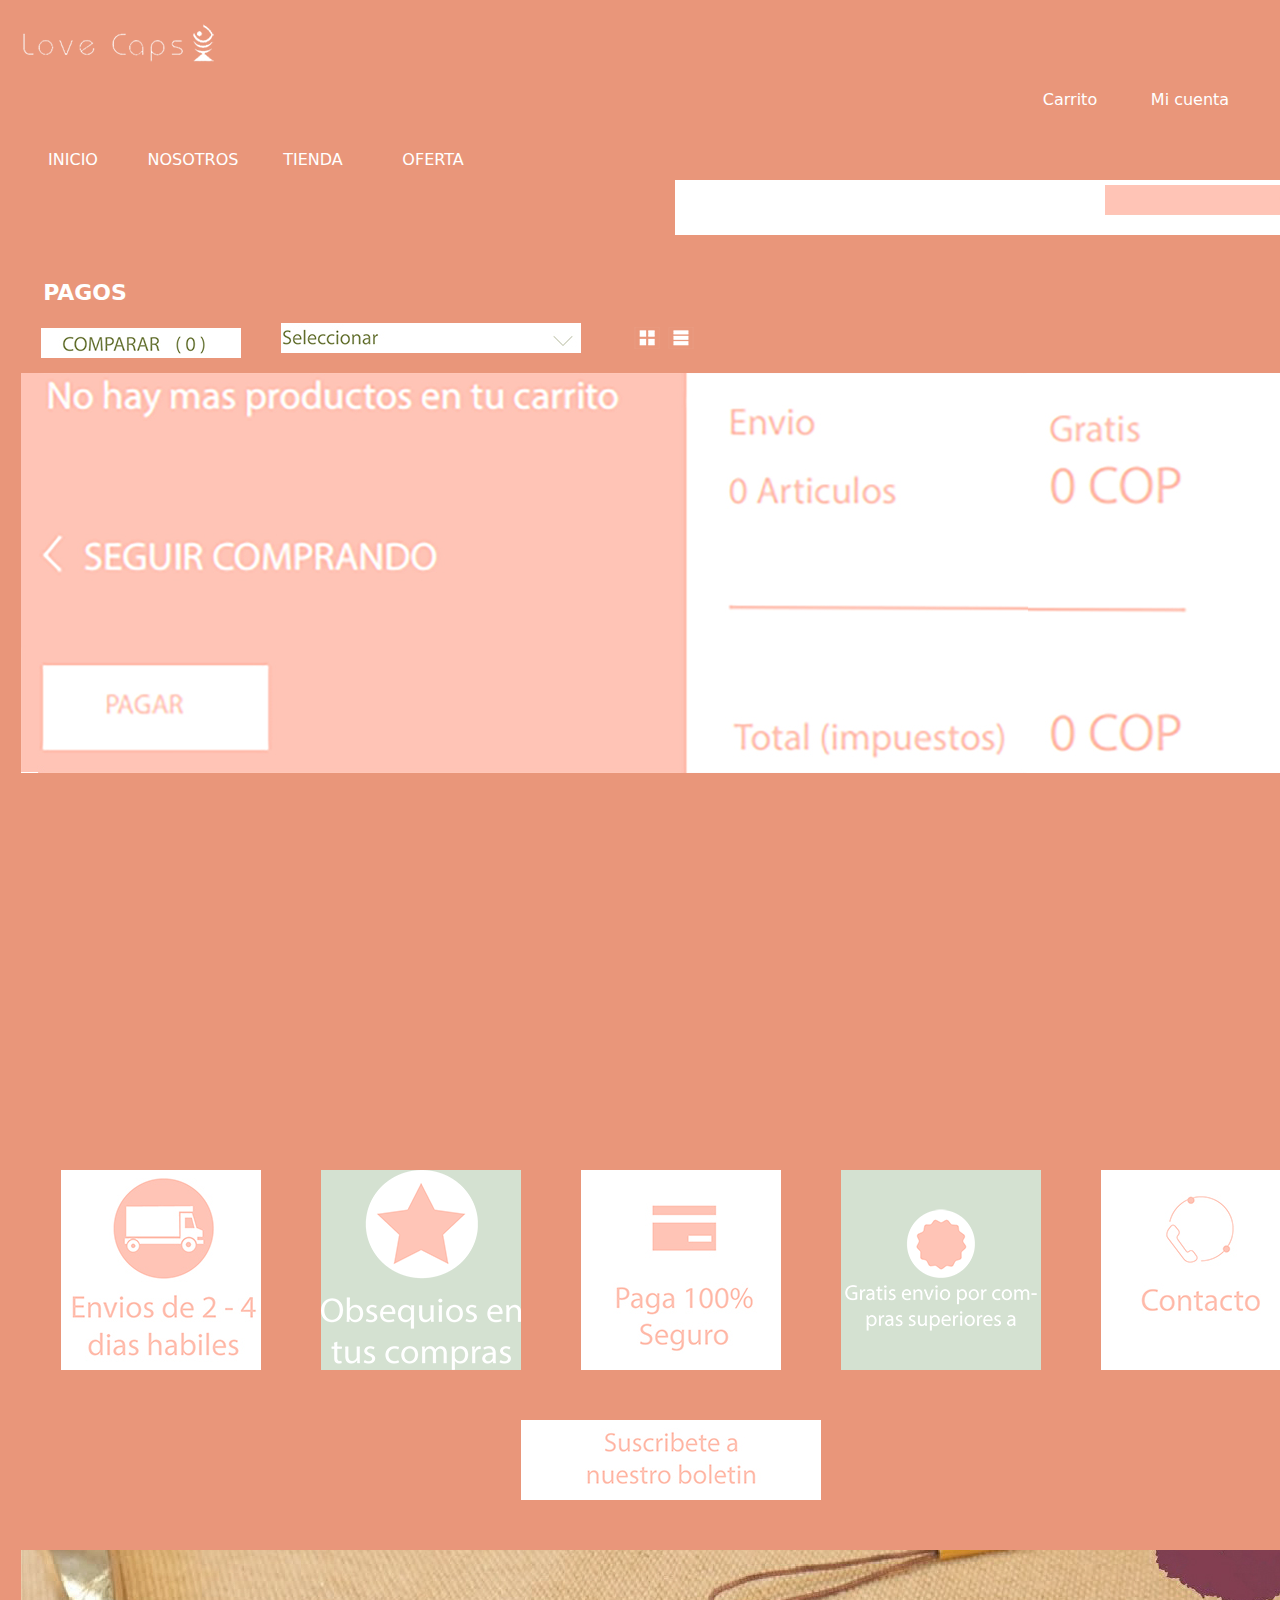
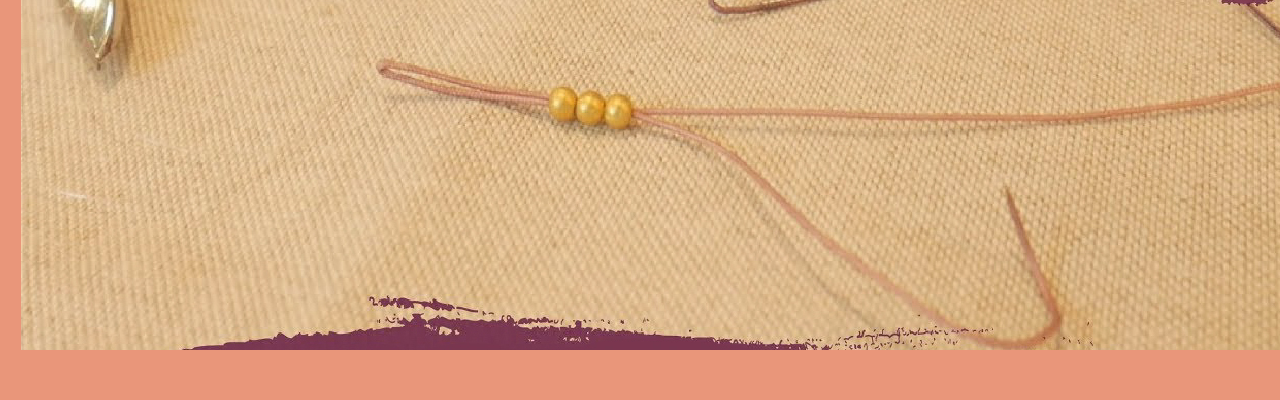
<file: carrito.html>
<!doctype html>
<html>
	<head>
		<meta charset="utf-8">
		<title>LOVE CAPS</title>
		
		<style>
			body{background-color: darksalmon;}
			
			#logo{width: 200px;
			height: 70px;
			margin-top:10px;
			margin-left: 18px }
			
			#menuprincipal{width: 500px;
			height: 40px;
			float:left;
			margin-top:20px;
			margin-left: -17px}
			
			#menugeneral{width: 500px;
			height: 40px;
			margin-left: 860px;}
			
			#Busqueda{width: 640px;
			height: 55px;
			background-color: #FFFFFF;
			margin: 0px -35px 0 200px;
			float:right;}
			
			h1{color: #FFFFFF;
			font-family: "Lucida Grande", "Lucida Sans Unicode", "Lucida Sans", "DejaVu Sans", Verdana, "sans-serif";
			text-align: center;
			font-size: 22px;
			margin:100px 0px 1000px -1820px;}
			
			#boletin{width: 1320px;
			height: 400px;
			margin:10px 10px 10px 21px;}
			
			#imagenpublicitaria2{width: 1320px;
			height: 400px;
			background-color: #899063;
			background-image: url("Imagenes/PUBLICIDAD22.jpg");
			margin:10px 10px 10px 21px;}
			
			#productos{width: 1320px;
			height: 400px;
			background-color:darksalmon;
			margin:200px 10px 10px 21px;}
			
			#productosimagenes{width: 1320px;
			height: 400px;
			background-color:darksalmon;
			margin:10px 10px 10px 21px;}
					
			/*BUSQUEDA*/
			#busqueda2{width: 200px;
			height: 30px;
			background-color: #D4E1D1;
			margin:-1120px 20px 0px 430px;
			float:left;}
			
			/*PRODUCTOS*/
			#comparar{width: 200px;
			height: 30px;
			background-color: #D4E1D1;
			margin:8px 20px 15px 20px;
			float:left;}
			
			#seleccionar{width: 300px;
			height: 30px;
			background-color: #D4E1D1;
			margin:3px 20px 15px 20px;
			float:left;}
			
			#cuadros{width: 90px;
			height: 30px;
			margin:3px 20px 15px 20px;
			float:left;}
			
			
			/*PRODUCTOS IMAGENES*/
					
			/*BOLETIN*/
			#envios{width: 200px;
			height: 200px;
			background-color: #D4E1D1;
			margin:30px 20px 0px 40px;
			float:left;}
			
			#obsequios{width: 200px;
			height: 200px;
			background-color: #D4E1D1;
			margin:30px 20px 0px 40px;
			float:left;}
			
			#paga{width: 200px;
			height: 200px;
			background-color: #D4E1D1;
			margin:30px 20px 0px 40px;
			float:left;}
			
			#gratisenvio{width: 200px;
			height: 200px;
			background-color: #D4E1D1;
			margin:30px 20px 0px 40px;
			float:left;}
			
			#contacto{width: 200px;
			height: 200px;
			background-color: #D4E1D1;
			margin:30px 20px 0px 40px;
			float:left;}
			
			#suscribete{width: 300px;
			height: 80px;
			background-color: #D4E1D1;
			margin:50px 500px 500px 500px;
			float:left;}
			
			/*NOVEDADES*/
			#logo2{width: 300px;
			height: 300px;
			background-color: #D4E1D1;
			margin:50px 20px 0px 100px;
			float:left;}
			
			#texto1{width: 200px;
			height: 200px;
			margin:100px 20px 0px 50px;
			float:left;}
			
			#texto2{width: 200px;
			height: 200px;
			margin:100px 20px 0px 50px;
			float:left;}
			
			#texto3{width: 200px;
			height: 200px;
			margin:100px 20px 0px 50px;
			float:left;}
			
			#texto4{width: 300px;
			height: 30px;
			background-color: #D4E1D1;
			margin:20px 20px 0px 490px;
			float:left;}
			
			/*MENU GENERAL*/
			*{margin: 0;
			padding: 0;
			list-style: none;
			text-decoration: none;}

			#menugeneral ul{width: -1000px;
			height: 50px;
			margin: 0 auto;}
			
			#menugeneral li{width: 100px;
			height: 50px;
			float:right;
			margin:0 0 0 20px;}

			#menugeneral a{color:#FFFFFF;
			font-family: Segoe, "Segoe UI", "DejaVu Sans", "Trebuchet MS", Verdana, "sans-serif";
			background-color:darksalmon;
			background-image:; 
			width: 100px;
			height: 40px;
			display:block;
			text-align: center;
			padding: 10px 0 0 0;}

			#menugeneral a:hover{background-color:salmon;
			color: #1E8C5B;
			height: 30px;}

			#menugeneral a:active{background-color: #E5E5E5;
			color: #FFFFFF}
			
			/*MENU PRINCIPAL*/

			#menuprincipal ul{width: -1000px;
			height: 50px;
			margin: 0 auto;}
			
			#menuprincipal li{width: 100px;
			height: 50px;
			float:right;
			margin:0 0 0 20px;}

			#menuprincipal a{color:#FFFFFF;
			font-family: Segoe, "Segoe UI", "DejaVu Sans", "Trebuchet MS", Verdana, "sans-serif";
			background-color:darksalmon;
			width: 100px;
			height: 40px;
			display:block;
			text-align: center;
			padding: 10px 0 0 0;}

			#menuprincipal a:hover{background-color:salmon;
			color: #1E8C5B;
			height: 30px;}

			#menuprincipal a:active{background-color: #E5E5E5;
			color: #FFFFFF}
			
			/*TEXTO 1*/
			*{margin: 0;
			padding: 0;
			list-style: none;
			text-decoration: none;}

			#texto1 ul{width: -1000px;
			height: 50px;
			margin: 0 auto;}
			
			#texto1 li{width: 100px;
			height: 50px;
			float:right;
			margin:0 0 0 20px;}

			#texto1 a{color:lightsalmon;
			font-family: Segoe, "Segoe UI", "DejaVu Sans", "Trebuchet MS", Verdana, "sans-serif";
			background-image:; 
			width: 100px;
			height: 40px;
			display:block;
			text-align: center;
			padding: 0px 0 0 0;}

			#texto1 a:hover{background-color:rgba(202,199,213,1.00);
			color:lightsalmon;
			height: 50px;}

			#texto1 a:active{background-color:lightsalmon;
			color:lightsalmon}
			
			/*TEXTO 2*/
			*{margin: 0;
			padding: 0;
			list-style: none;
			text-decoration: none;}

			#texto2 ul{width: -1000px;
			height: 50px;
			margin: 0 auto;}
			
			#texto2 li{width: 100px;
			height: 50px;
			float:right;
			margin:0 0 0 20px;}

			#texto2 a{color:lightsalmon;
			font-family: Segoe, "Segoe UI", "DejaVu Sans", "Trebuchet MS", Verdana, "sans-serif";
			background-image:; 
			width: 100px;
			height: 40px;
			display:block;
			text-align: center;
			padding: 0px 0 0 0;}

			#texto2 a:hover{background-color:rgba(202,199,213,1.00);
			color:lightsalmon;
			height: 50px;}

			#texto2 a:active{background-color:lightsalmon;
			color:lightsalmon}
			
			/*TEXTO 3*/
			*{margin: 0;
			padding: 0;
			list-style: none;
			text-decoration: none;}

			#texto3 ul{width: -1000px;
			height: 50px;
			margin: 0 auto;}
			
			#texto3 li{width: 100px;
			height: 50px;
			float:right;
			margin:0 0 0 20px;}

			#texto3 a{color:lightsalmon;
			font-family: Segoe, "Segoe UI", "DejaVu Sans", "Trebuchet MS", Verdana, "sans-serif";
			background-image:; 
			width: 100px;
			height: 40px;
			display:block;
			text-align: center;
			padding: 0px 0 0 0;}

			#texto3 a:hover{background-color:rgba(202,199,213,1.00);
			color:lightsalmon;
			height: 50px;}

			#texto3 a:active{background-color:lightsalmon;
			color:lightsalmon}
		
			
		</style>
		
	</head>
	

	<body>
		<div id="logo">
			<img src="Imagenes/logo.png"/>
		</div>
		<div class="social-bar">
			<a href="https://www.facebook.com/" class="icon icon-facebook2" target="_blank"></a>
			<a href="https://www.instagram.com/" class="icon icon-instagram" target="_blank"></a>
			<a href="https://www.whatsapp.com/" class="icon icon-whatsapp" target="_blank"></a>
					</div>
		<div id="menugeneral">
	<nav>
		<ul>
			<li><a href="#">Idioma</a></li>
			<li><a href="#">Mi cuenta</a></li>
			<li><a href="#">Carrito</a></li>
		</ul>
	</nav>
		</div>
		
		<div id="menuprincipal">
		<nav>
		<ul>
			<li><a href="ofertas.html">OFERTA</a></li>
			<li><a href="#">TIENDA</a></li>
			<li><a href="nosotros.html">NOSOTROS</a></li>
			<li><a href="Index.html">INICIO</a></li>
		</ul>
		</nav>
		</div>
		
		<div id="Busqueda">
			<h1>PAGOS</h1>
			<div id="busqueda2">
			<img src="Imagenes/BUSQUEDA.png"/>
			</div>
		</div>
			
		<div id="productos">
			<div id="comparar">
			<img src="Imagenes/COMPARAR.jpg"/>
			</div>
			
			<div id="seleccionar">
			<img src="Imagenes/SELECCIONAR.jpg"/>
			</div>
			
			<div id="cuadros">
			<img src="Imagenes/BOTON.png"/>
			</div>
			
			<div id="pagos">
			<img src="Imagenes/PAGOS.jpg345.jpg"/>
			</div>
		</div>
		
		<div id="productosimagenes"></div>
			
		<div id="boletin">
			<div id="envios">
			<img src="Imagenes/ENVIOS.jpg"/>
			</div>
			
			<div id="obsequios">
			<img src="Imagenes/OBSEQUIOS.png"/>	
			</div>
			
			<div id="paga">
			<img src="Imagenes/PAGA.jpg"/>
			</div>
			
			<div id="gratisenvio">
			<img src="Imagenes/ENVIO-GRATIS.png"/>
			</div>
			
			<div id="contacto">
			<img src="Imagenes/CONTACTO.jpg"/>	
			</div>
			
			<div id="suscribete">
			<img src="Imagenes/SUSCRIBETE.jpg"/>	
			</div>
		</div>
		
		<div id="imagenpublicitaria2">
			
		</div>
		
		<div id="novedades">
		
		</div>
			
		

	</body>
</html>
</file>
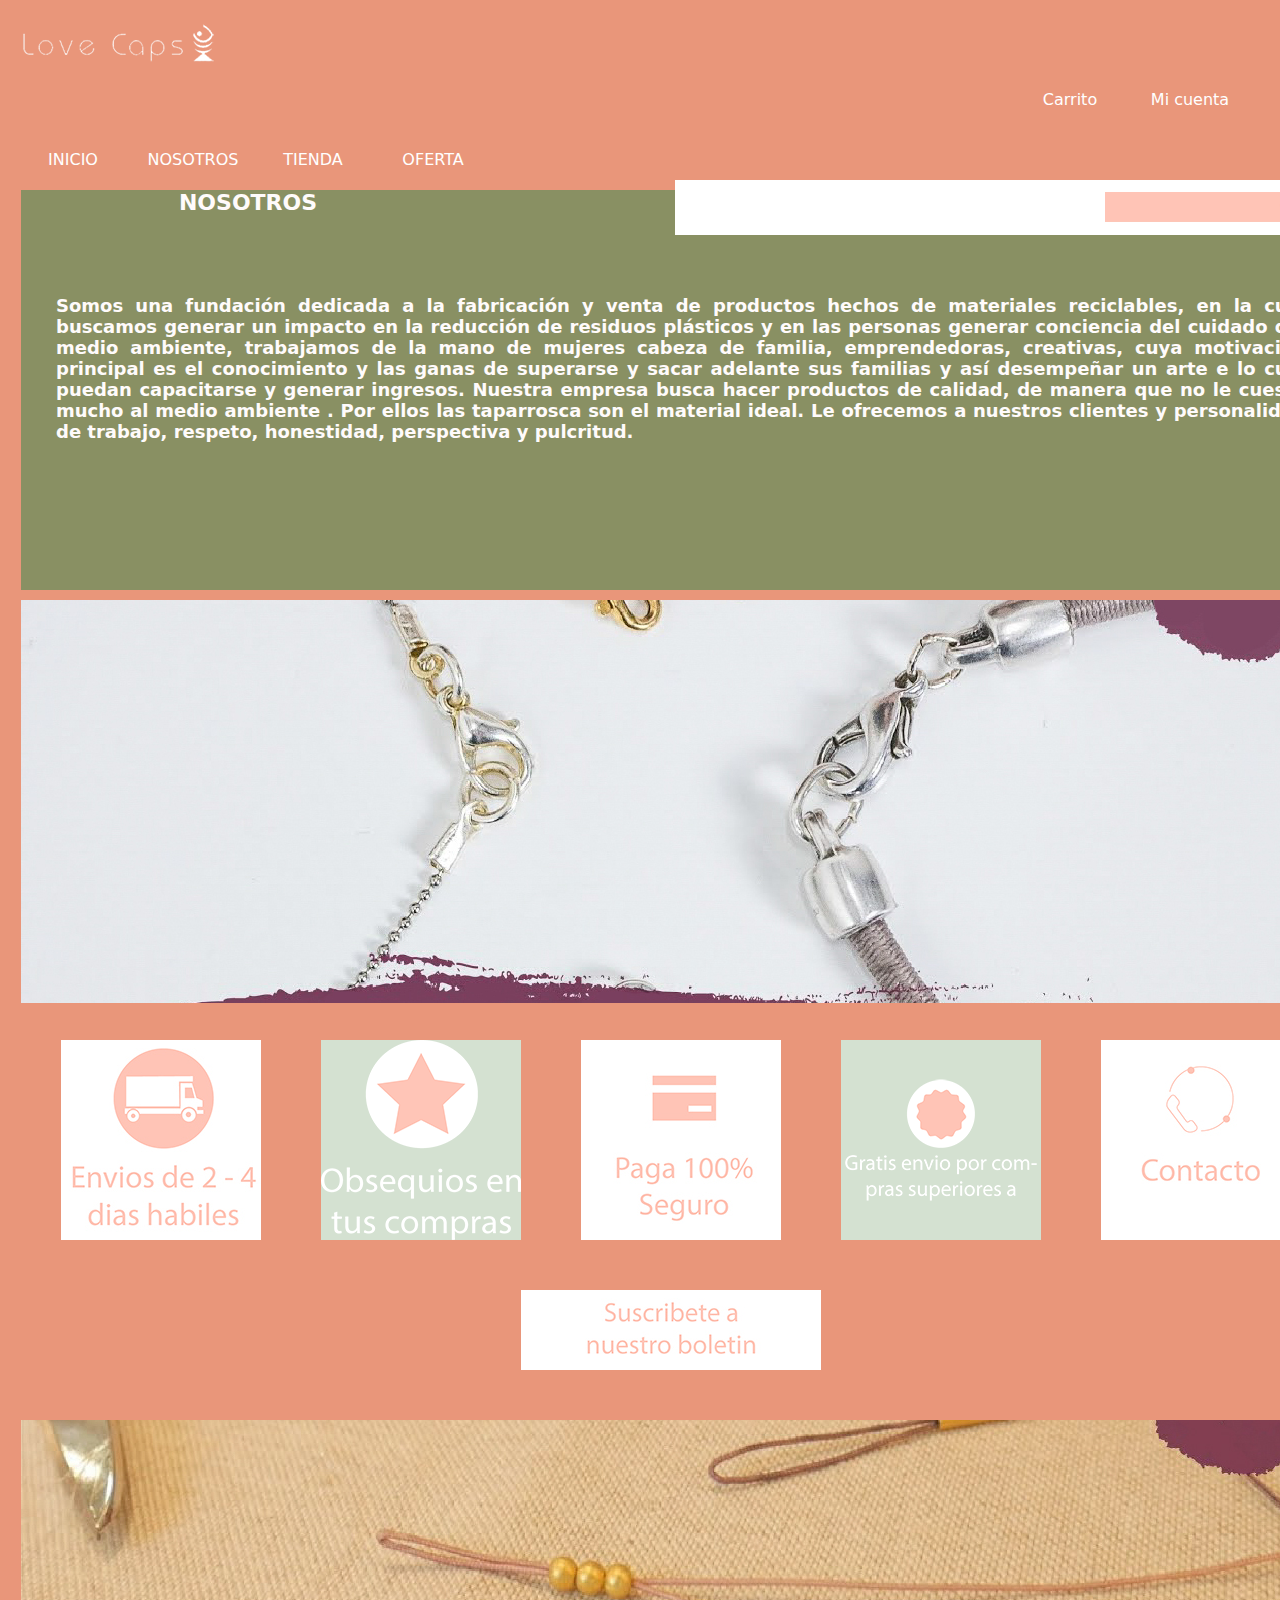
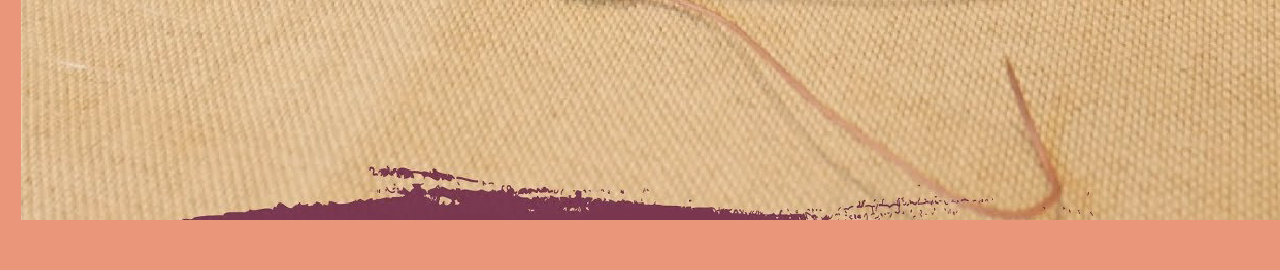
<file: nosotros.html>
<!doctype html>
<html>
	<head>
		<meta charset="utf-8">
		<title>LOVE CAPS</title>
		
		<style>
			body{background-color: darksalmon;}
			
			#logo{width: 200px;
			height: 70px;
			margin-top:10px;
			margin-left: 18px }
			
			#menuprincipal{width: 500px;
			height: 40px;
			float:left;
			margin-top:20px;
			margin-left: -17px}
			
			#menugeneral{width: 500px;
			height: 40px;
			margin-left: 860px;}
			
			#Busqueda{width: 640px;
			height: 55px;
			background-color: #FFFFFF;
			margin: 0px -35px 0 200px;
			float:right;}
			
			#contenedor{width: 1320px;
			height: 400px;
			background-color: #899063;
			margin:70px 10px 10px 21px}
			
			h1{color: #FFFBFB;
			font-family: "Lucida Grande", "Lucida Sans Unicode", "Lucida Sans", "DejaVu Sans", Verdana, "sans-serif";
			text-align: center;
			font-size: 22px}
			
			h5{color: #FFFBFB;
			font-family: "Lucida Grande", "Lucida Sans Unicode", "Lucida Sans", "DejaVu Sans", Verdana, "sans-serif";
			text-align:justify;
			font-size: 18px;
			margin: 80px 35px 0px 35px;}
			
			#imagenpublicitaria{width: 1320px;
			height: 400px;
			background-color: #899063;
			margin:10px 10px 10px 21px;}
			
			#boletin{width: 1320px;
			height: 400px;
			margin:10px 10px 10px 21px;}
			
			#imagenpublicitaria2{width: 1320px;
			height: 400px;
			background-color: #899063;
			background-image: url("Imagenes/PUBLICIDAD22.jpg");
			margin:10px 10px 10px 21px;}
			
			#productos{width: 1320px;
			height: 400px;
			background-color: #899063;
			margin:10px 10px 10px 21px;}
			
			#productosimagenes{width: 1320px;
			height: 400px;
			background-color: #899063;
			margin:10px 10px 10px 21px;}
			
			/*BUSQUEDA*/
			#busqueda2{width: 200px;
			height: 30px;
			background-color: #D4E1D1;
			margin:12px 20px 15px 430px;
			float:left;}
			
			/*BOLETIN*/
			#envios{width: 200px;
			height: 200px;
			background-color: #D4E1D1;
			margin:30px 20px 0px 40px;
			float:left;}
			
			#obsequios{width: 200px;
			height: 200px;
			background-color: #D4E1D1;
			margin:30px 20px 0px 40px;
			float:left;}
			
			#paga{width: 200px;
			height: 200px;
			background-color: #D4E1D1;
			margin:30px 20px 0px 40px;
			float:left;}
			
			#gratisenvio{width: 200px;
			height: 200px;
			background-color: #D4E1D1;
			margin:30px 20px 0px 40px;
			float:left;}
			
			#contacto{width: 200px;
			height: 200px;
			background-color: #D4E1D1;
			margin:30px 20px 0px 40px;
			float:left;}
			
			#suscribete{width: 300px;
			height: 80px;
			background-color: #D4E1D1;
			margin:50px 500px 500px 500px;
			float:left;}
			
			/*NOVEDADES*/
			#logo2{width: 300px;
			height: 300px;
			background-color: #D4E1D1;
			margin:50px 20px 0px 100px;
			float:left;}
			
			#texto1{width: 200px;
			height: 200px;
			margin:100px 20px 0px 50px;
			float:left;}
			
			#texto2{width: 200px;
			height: 200px;
			margin:100px 20px 0px 50px;
			float:left;}
			
			#texto3{width: 200px;
			height: 200px;
			margin:100px 20px 0px 50px;
			float:left;}
			
			#texto4{width: 300px;
			height: 30px;
			background-color: #D4E1D1;
			margin:10px 20px 0px 490px;
			float:left;}
			
			/*MENU GENERAL*/
			*{margin: 0;
			padding: 0;
			list-style: none;
			text-decoration: none;}

			#menugeneral ul{width: -1000px;
			height: 50px;
			margin: 0 auto;}
			
			#menugeneral li{width: 100px;
			height: 50px;
			float:right;
			margin:0 0 0 20px;}

			#menugeneral a{color:#FFFFFF;
			font-family: Segoe, "Segoe UI", "DejaVu Sans", "Trebuchet MS", Verdana, "sans-serif";
			background-color:darksalmon;
			background-image:; 
			width: 100px;
			height: 40px;
			display:block;
			text-align: center;
			padding: 10px 0 0 0;}

			#menugeneral a:hover{background-color:salmon;
			color: #1E8C5B;
			height: 30px;}

			#menugeneral a:active{background-color: #E5E5E5;
			color: #FFFFFF}
			
			/*MENU PRINCIPAL*/

			#menuprincipal ul{width: -1000px;
			height: 50px;
			margin: 0 auto;}
			
			#menuprincipal li{width: 100px;
			height: 50px;
			float:right;
			margin:0 0 0 20px;}

			#menuprincipal a{color:#FFFFFF;
			font-family: Segoe, "Segoe UI", "DejaVu Sans", "Trebuchet MS", Verdana, "sans-serif";
			background-color:darksalmon;
			width: 100px;
			height: 40px;
			display:block;
			text-align: center;
			padding: 10px 0 0 0;}

			#menuprincipal a:hover{background-color:salmon;
			color: #1E8C5B;
			height: 30px;}

			#menuprincipal a:active{background-color: #E5E5E5;
			color: #FFFFFF}
			
			/*TEXTO 1*/
			*{margin: 0;
			padding: 0;
			list-style: none;
			text-decoration: none;}

			#texto1 ul{width: -1000px;
			height: 50px;
			margin: 0 auto;}
			
			#texto1 li{width: 100px;
			height: 50px;
			float:right;
			margin:0 0 0 20px;}

			#texto1 a{color:lightsalmon;
			font-family: Segoe, "Segoe UI", "DejaVu Sans", "Trebuchet MS", Verdana, "sans-serif";
			background-image:; 
			width: 100px;
			height: 40px;
			display:block;
			text-align: center;
			padding: 0px 0 0 0;}

			#texto1 a:hover{background-color:rgba(202,199,213,1.00);
			color:lightsalmon;
			height: 50px;}

			#texto1 a:active{background-color:lightsalmon;
			color:lightsalmon}
			
			/*TEXTO 2*/
			*{margin: 0;
			padding: 0;
			list-style: none;
			text-decoration: none;}

			#texto2 ul{width: -1000px;
			height: 50px;
			margin: 0 auto;}
			
			#texto2 li{width: 100px;
			height: 50px;
			float:right;
			margin:0 0 0 20px;}

			#texto2 a{color:lightsalmon;
			font-family: Segoe, "Segoe UI", "DejaVu Sans", "Trebuchet MS", Verdana, "sans-serif";
			background-image:; 
			width: 100px;
			height: 40px;
			display:block;
			text-align: center;
			padding: 0px 0 0 0;}

			#texto2 a:hover{background-color:rgba(202,199,213,1.00);
			color:lightsalmon;
			height: 50px;}

			#texto2 a:active{background-color:lightsalmon;
			color:lightsalmon}
			
			/*TEXTO 3*/
			*{margin: 0;
			padding: 0;
			list-style: none;
			text-decoration: none;}

			#texto3 ul{width: -1000px;
			height: 50px;
			margin: 0 auto;}
			
			#texto3 li{width: 100px;
			height: 50px;
			float:right;
			margin:0 0 0 20px;}

			#texto3 a{color:lightsalmon;
			font-family: Segoe, "Segoe UI", "DejaVu Sans", "Trebuchet MS", Verdana, "sans-serif";
			background-image:; 
			width: 100px;
			height: 40px;
			display:block;
			text-align: center;
			padding: 0px 0 0 0;}

			#texto3 a:hover{background-color:rgba(202,199,213,1.00);
			color:lightsalmon;
			height: 50px;}

			#texto3 a:active{background-color:lightsalmon;
			color:lightsalmon}
		
			
		</style>
		
	</head>

	<body>
		
		<div id="logo">
			<img src="Imagenes/logo.png"/>
		</div>
		
		<div id="menugeneral">
	<nav>
		<ul>
			<li><a href="#">Idioma</a></li>
			<li><a href="#">Mi cuenta</a></li>
			<li><a href="carrito.html">Carrito</a></li>
		</ul>
	</nav>
		</div>
		
		<div id="menuprincipal">
		<nav>
		<ul>
			<li><a href="ofertas.html">OFERTA</a></li>
			<li><a href="tienda.html">TIENDA</a></li>
			<li><a href="#">NOSOTROS</a></li>
			<li><a href="Index.html">INICIO</a></li>
		</ul>
		</nav>
		</div>
		
		<div id="Busqueda">
			<div id="busqueda2">
			<img src="Imagenes/BUSQUEDA.png"/>
			</div>
		</div>
		
		<div id="contenedor">
			<h1>NOSOTROS</h1>
			<h5>Somos una fundación dedicada a la fabricación y venta de productos hechos de materiales reciclables, en la cual  buscamos generar un impacto en la reducción de residuos plásticos y en las personas generar conciencia del cuidado del medio ambiente, trabajamos de la mano de mujeres cabeza de familia, emprendedoras, creativas, cuya motivación principal es el conocimiento y las ganas de superarse y sacar adelante sus familias y así desempeñar un arte e lo cual puedan capacitarse y generar ingresos. 
            Nuestra empresa busca hacer productos de calidad, de manera que no le cueste mucho al medio ambiente .
            Por ellos las taparrosca son el material ideal. 
            Le ofrecemos a nuestros clientes y personalidad de trabajo, respeto, honestidad, perspectiva y pulcritud.</h5>
		</div>
			
		<div id="imagenpublicitaria">
			<img src= "Imagenes/PUBLICIDAD-1.jpg"/>
		</div>
			
		<div id="boletin">
			<div id="envios">
			<img src="Imagenes/ENVIOS.jpg"/>
			</div>
			
			<div id="obsequios">
			<img src="Imagenes/OBSEQUIOS.png"/>	
			</div>
			
			<div id="paga">
			<img src="Imagenes/PAGA.jpg"/>
			</div>
			
			<div id="gratisenvio">
			<img src="Imagenes/ENVIO-GRATIS.png"/>
			</div>
			
			<div id="contacto">
			<img src="Imagenes/CONTACTO.jpg"/>	
			</div>
			
			<div id="suscribete">
			<img src="Imagenes/SUSCRIBETE.jpg"/>	
			</div>
		</div>
		
		<div id="imagenpublicitaria2">
			
		</div>
		
		<div id="novedades">
			
		</div>
			
		

	</body>
</html>
</file>
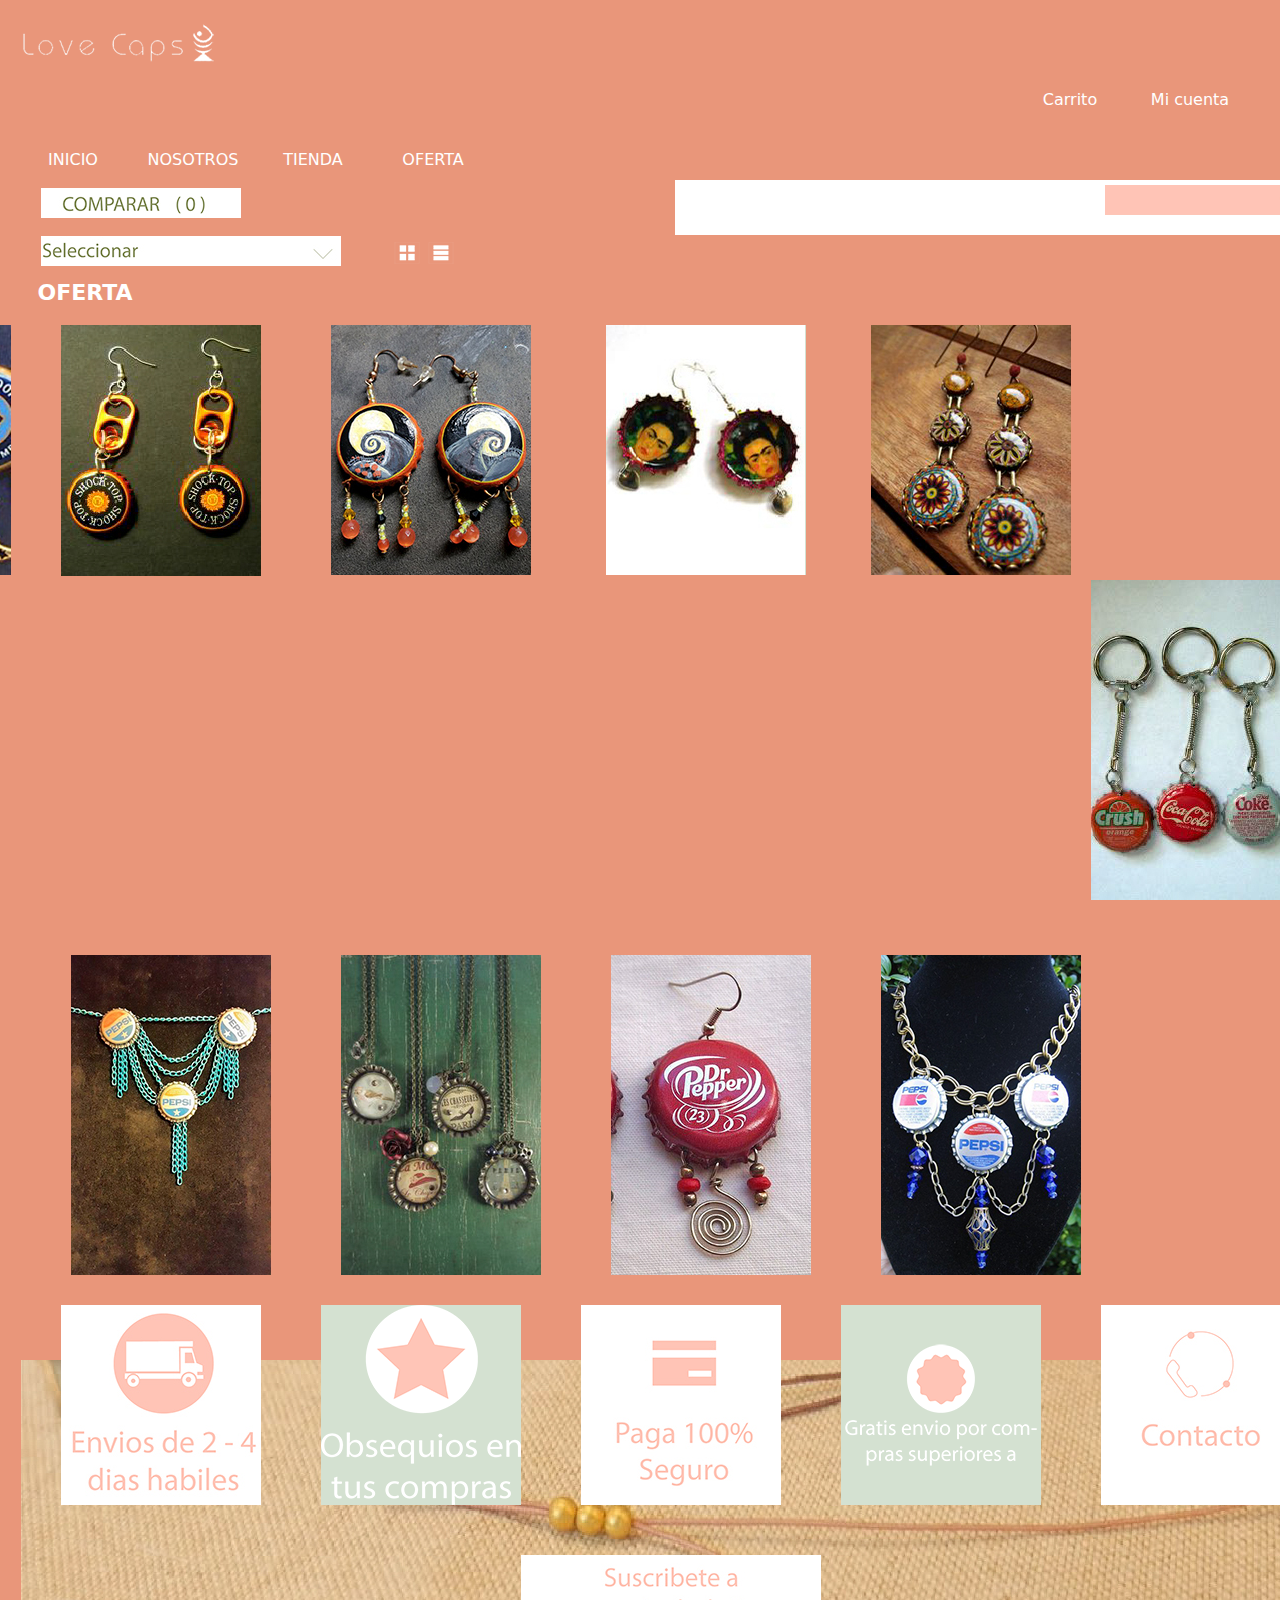
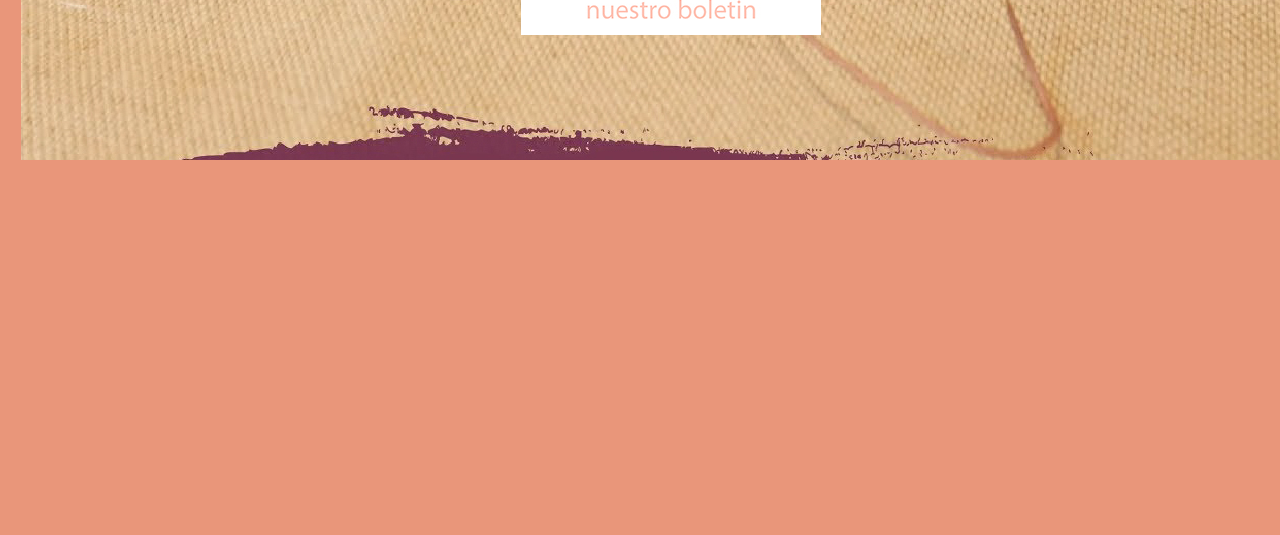
<file: ofertas.html>
<!doctype html>
<html>
	<head>
		<meta charset="utf-8">
		<title>LOVE CAPS</title>
		
		<style>
			body{background-color: darksalmon;}
			
			#logo{width: 200px;
			height: 70px;
			margin-top:10px;
			margin-left: 18px }
			
			#menuprincipal{width: 500px;
			height: 40px;
			float:left;
			margin-top:20px;
			margin-left: -17px}
			
			#menugeneral{width: 500px;
			height: 40px;
			margin-left: 860px;}
			
			#Busqueda{width: 640px;
			height: 55px;
			background-color: #FFFFFF;
			margin: 0px -35px 0 200px;
			float:right;}
			
			h1{color: #FFFFFF;
			font-family: "Lucida Grande", "Lucida Sans Unicode", "Lucida Sans", "DejaVu Sans", Verdana, "sans-serif";
			text-align: center;
			font-size: 22px;
			margin:100px 0px 1000px -1820px;}
			
			#boletin{width: 1320px;
			height: 400px;
			margin:10px 10px 10px 21px;}
			
			#imagenpublicitaria2{width: 1320px;
			height: 400px;
			background-color: #899063;
			background-image: url("Imagenes/PUBLICIDAD22.jpg");
			margin:10px 10px 10px 21px;}
			
			#productos{width: 1320px;
			height: 400px;
			background-color:darksalmon;
			margin:10px 10px 10px 21px;}
			
			#productosimagenes{width: 1320px;
			height: 400px;
			background-color:darksalmon;
			margin:10px 10px 10px 21px;}
					
			/*BUSQUEDA*/
			#busqueda2{width: 200px;
			height: 30px;
			background-color: #D4E1D1;
			margin:-1120px 20px 0px 430px;
			float:left;}
			
			/*PRODUCTOS*/
			#comparar{width: 200px;
			height: 30px;
			background-color: #D4E1D1;
			margin:8px 20px 15px 20px;
			float:left;}
			
			#seleccionar{width: 300px;
			height: 30px;
			background-color: #D4E1D1;
			margin:3px 20px 15px 20px;
			float:left;}
			
			#cuadros{width: 90px;
			height: 30px;
			
			margin:3px 20px 15px 20px;
			float:left;}
			
			#producto1{width: 200px;
			height: 250px;
			background-color: #D4E1D1;
			margin:90px 0px 0px -680px;
			float:left;}
			
			#producto2{width: 200px;
			height: 250px;
			background-color: #D4E1D1;
			margin:90px 0px 0px -430px;
			float:left;}
			
			#producto3{width: 200px;
			height: 250px;
			background-color: #D4E1D1;
			margin:90px 15px 0px -160px;
			float:left;}
			
			#producto4{width: 200px;
			height: 250px;
			background-color: #D4E1D1;
			margin:90px 0px 0px 60px;
			float:left;}
			
			#producto5{width: 200px;
			height: 250px;
			background-color: #D4E1D1;
			margin:90px 0px 0px 65px;
			float:left;}
			
			/*PRODUCTOS IMAGENES*/
			#producto6{width: 200px;
			height: 320px;
			background-color: #D4E1D1;
			margin:40px 20px 15px 20px;
			float:left;}
			
	 		#producto7{width: 200px;
			height: 320px;
			background-color: #D4E1D1;
			margin:40px 20px 0px 50px;
			float:left;}
			
			#producto8{width: 200px;
			height: 320px;
			background-color: #D4E1D1;
			margin:40px 20px 0px 50px;
			float:left;}
			
			#producto9{width: 200px;
			height: 320px;
			background-color: #D4E1D1;
			margin:40px 20px 0px 50px;
			float:left;}
			
			#producto10{width: 200px;
			height: 320px;
			background-color: #D4E1D1;
			margin:40px 20px 0px 50px;
			float:left;}
					
			/*BOLETIN*/
			#envios{width: 200px;
			height: 200px;
			background-color: #D4E1D1;
			margin:30px 20px 0px 40px;
			float:left;}
			
			#obsequios{width: 200px;
			height: 200px;
			background-color: #D4E1D1;
			margin:30px 20px 0px 40px;
			float:left;}
			
			#paga{width: 200px;
			height: 200px;
			background-color: #D4E1D1;
			margin:30px 20px 0px 40px;
			float:left;}
			
			#gratisenvio{width: 200px;
			height: 200px;
			background-color: #D4E1D1;
			margin:30px 20px 0px 40px;
			float:left;}
			
			#contacto{width: 200px;
			height: 200px;
			background-color: #D4E1D1;
			margin:30px 20px 0px 40px;
			float:left;}
			
			#suscribete{width: 300px;
			height: 80px;
			background-color: #D4E1D1;
			margin:50px 500px 500px 500px;
			float:left;}
			
			/*NOVEDADES*/
			#logo2{width: 300px;
			height: 300px;
			background-color: #D4E1D1;
			margin:50px 20px 0px 100px;
			float:left;}
			
			#texto1{width: 200px;
			height: 200px;
			margin:100px 20px 0px 50px;
			float:left;}
			
			#texto2{width: 200px;
			height: 200px;
			margin:100px 20px 0px 50px;
			float:left;}
			
			#texto3{width: 200px;
			height: 200px;
			margin:100px 20px 0px 50px;
			float:left;}
			
			#texto4{width: 300px;
			height: 30px;
			background-color: #D4E1D1;
			margin:20px 20px 0px 490px;
			float:left;}
			
			/*MENU GENERAL*/
			*{margin: 0;
			padding: 0;
			list-style: none;
			text-decoration: none;}

			#menugeneral ul{width: -1000px;
			height: 50px;
			margin: 0 auto;}
			
			#menugeneral li{width: 100px;
			height: 50px;
			float:right;
			margin:0 0 0 20px;}

			#menugeneral a{color:#FFFFFF;
			font-family: Segoe, "Segoe UI", "DejaVu Sans", "Trebuchet MS", Verdana, "sans-serif";
			background-color:darksalmon;
			background-image:; 
			width: 100px;
			height: 40px;
			display:block;
			text-align: center;
			padding: 10px 0 0 0;}

			#menugeneral a:hover{background-color:salmon;
			color: #1E8C5B;
			height: 30px;}

			#menugeneral a:active{background-color: #E5E5E5;
			color: #FFFFFF}
			
			/*MENU PRINCIPAL*/

			#menuprincipal ul{width: -1000px;
			height: 50px;
			margin: 0 auto;}
			
			#menuprincipal li{width: 100px;
			height: 50px;
			float:right;
			margin:0 0 0 20px;}

			#menuprincipal a{color:#FFFFFF;
			font-family: Segoe, "Segoe UI", "DejaVu Sans", "Trebuchet MS", Verdana, "sans-serif";
			background-color:darksalmon;
			width: 100px;
			height: 40px;
			display:block;
			text-align: center;
			padding: 10px 0 0 0;}

			#menuprincipal a:hover{background-color:salmon;
			color: #1E8C5B;
			height: 30px;}

			#menuprincipal a:active{background-color: #E5E5E5;
			color: #FFFFFF}
			
			/*TEXTO 1*/
			*{margin: 0;
			padding: 0;
			list-style: none;
			text-decoration: none;}

			#texto1 ul{width: -1000px;
			height: 50px;
			margin: 0 auto;}
			
			#texto1 li{width: 100px;
			height: 50px;
			float:right;
			margin:0 0 0 20px;}

			#texto1 a{color:lightsalmon;
			font-family: Segoe, "Segoe UI", "DejaVu Sans", "Trebuchet MS", Verdana, "sans-serif";
			background-image:; 
			width: 100px;
			height: 40px;
			display:block;
			text-align: center;
			padding: 0px 0 0 0;}

			#texto1 a:hover{background-color:rgba(202,199,213,1.00);
			color:lightsalmon;
			height: 50px;}

			#texto1 a:active{background-color:lightsalmon;
			color:lightsalmon}
			
			/*TEXTO 2*/
			*{margin: 0;
			padding: 0;
			list-style: none;
			text-decoration: none;}

			#texto2 ul{width: -1000px;
			height: 50px;
			margin: 0 auto;}
			
			#texto2 li{width: 100px;
			height: 50px;
			float:right;
			margin:0 0 0 20px;}

			#texto2 a{color:lightsalmon;
			font-family: Segoe, "Segoe UI", "DejaVu Sans", "Trebuchet MS", Verdana, "sans-serif";
			background-image:; 
			width: 100px;
			height: 40px;
			display:block;
			text-align: center;
			padding: 0px 0 0 0;}

			#texto2 a:hover{background-color:rgba(202,199,213,1.00);
			color:lightsalmon;
			height: 50px;}

			#texto2 a:active{background-color:lightsalmon;
			color:lightsalmon}
			
			/*TEXTO 3*/
			*{margin: 0;
			padding: 0;
			list-style: none;
			text-decoration: none;}

			#texto3 ul{width: -1000px;
			height: 50px;
			margin: 0 auto;}
			
			#texto3 li{width: 100px;
			height: 50px;
			float:right;
			margin:0 0 0 20px;}

			#texto3 a{color:lightsalmon;
			font-family: Segoe, "Segoe UI", "DejaVu Sans", "Trebuchet MS", Verdana, "sans-serif";
			background-image:; 
			width: 100px;
			height: 40px;
			display:block;
			text-align: center;
			padding: 0px 0 0 0;}

			#texto3 a:hover{background-color:rgba(202,199,213,1.00);
			color:lightsalmon;
			height: 50px;}

			#texto3 a:active{background-color:lightsalmon;
			color:lightsalmon}
		
			
		</style>
		
	</head>
	

	<body>
	
		<div id="logo">
			<img src="Imagenes/logo.png"/>
		</div>
		
		<div id="menugeneral">
	<nav>
		<ul>
			<li><a href="#">Idioma</a></li>
			<li><a href="#">Mi cuenta</a></li>
			<li><a href="carrito.html">Carrito</a></li>
		</ul>
	</nav>
		</div>
		
		<div id="menuprincipal">
		<nav>
		<ul>
			<li><a href="#">OFERTA</a></li>
			<li><a href="tienda.html">TIENDA</a></li>
			<li><a href="nosotros.html">NOSOTROS</a></li>
			<li><a href="Index.html">INICIO</a></li>
		</ul>
		</nav>
		</div>
		
		<div id="Busqueda">
			<h1>OFERTA</h1>
			<div id="busqueda2">
			<img src="Imagenes/BUSQUEDA.png"/>
			</div>
		</div>
			
		<div id="productos">
			<div id="comparar">
			<img src="Imagenes/COMPARAR.jpg"/>
			</div>
			
			<div id="seleccionar">
			<img src="Imagenes/SELECCIONAR.jpg"/>
			</div>
			
			<div id="cuadros">
			<img src="Imagenes/BOTON.png"/>
			</div>
			
			<div id="producto1">
			<img src="Imagenes/PRODUCTO11.jpg"/>
			</div>
			
			<div id="producto2">
			<img src="Imagenes/PRODUCTO12.jpg"/>
			</div>
			
			<div id="producto3">
			<img src="Imagenes/PRODUCTO13.jpg"/>
			</div>
			
			<div id="producto4">
			<img src="Imagenes/PRODUCTO14.jpg"/>
			</div>
			
			<div id="producto5">
			<img src="Imagenes/PRODUCTO15.jpg"/>
			</div>
		</div>
		
		<div id="productosimagenes">
			<div id="producto6">
			<img src="Imagenes/PRODUCTO6.jpg"/>
			</div>
			
			<div id="producto7">
			<img src="Imagenes/PRODUCTO7.jpg"/>
			</div>
			
			<div id="producto8">
			<img src="Imagenes/PRODUCTO8.jpg"/>
			</div>
			
			<div id="producto9">
			<img src="Imagenes/PRODUCTO9.jpg"/>
			</div>
			
			<div id="producto10">
			<img src="Imagenes/PRODUCTO10.jpg"/>
			</div>
		</div>
			
		<div id="boletin">
			<div id="envios">
			<img src="Imagenes/ENVIOS.jpg"/>
			</div>
			
			<div id="obsequios">
			<img src="Imagenes/OBSEQUIOS.png"/>	
			</div>
			
			<div id="paga">
			<img src="Imagenes/PAGA.jpg"/>
			</div>
			
			<div id="gratisenvio">
			<img src="Imagenes/ENVIO-GRATIS.png"/>
			</div>
			
			<div id="contacto">
			<img src="Imagenes/CONTACTO.jpg"/>	
			</div>
			
			<div id="suscribete">
			<img src="Imagenes/SUSCRIBETE.jpg"/>	
			</div>
		</div>
		
		<div id="imagenpublicitaria2">
			
		</div>
		
		<div id="novedades">
			
		</div>
			
		

	</body>
</html>
</file>
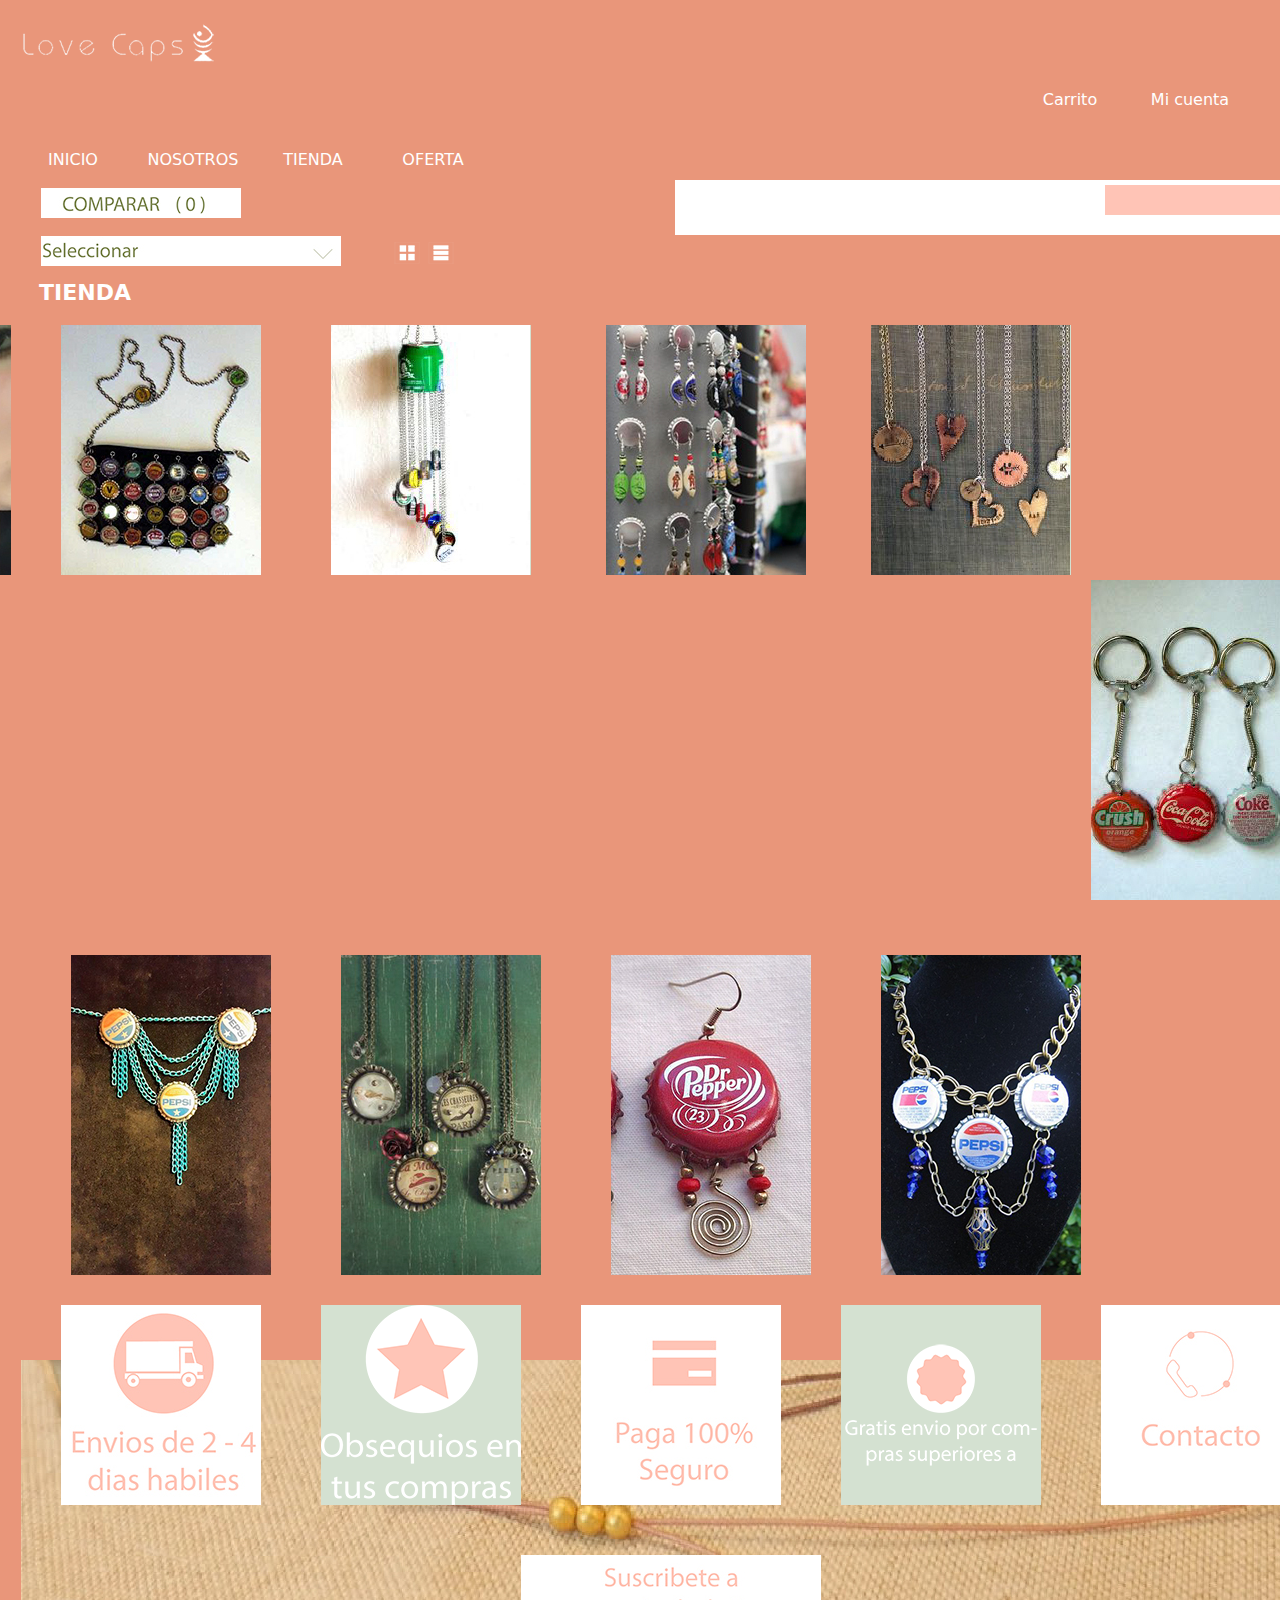
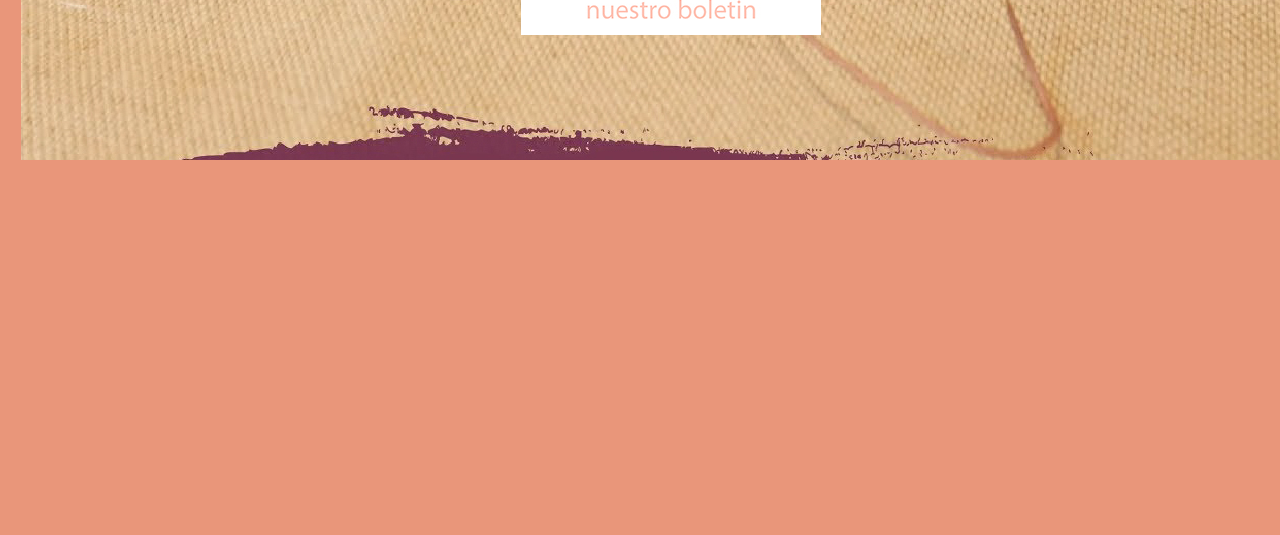
<file: tienda.html>
<!doctype html>
<html>
	<head>
		<meta charset="utf-8">
		<title>LOVE CAPS</title>
		
		<style>
			body{background-color: darksalmon;}
			
			#logo{width: 200px;
			height: 70px;
			margin-top:10px;
			margin-left: 18px }
			
			#menuprincipal{width: 500px;
			height: 40px;
			float:left;
			margin-top:20px;
			margin-left: -17px}
			
			#menugeneral{width: 500px;
			height: 40px;
			margin-left: 860px;}
			
			#Busqueda{width: 640px;
			height: 55px;
			background-color: #FFFFFF;
			margin: 0px -35px 0 200px;
			float:right;}
			
			h1{color: #FFFFFF;
			font-family: "Lucida Grande", "Lucida Sans Unicode", "Lucida Sans", "DejaVu Sans", Verdana, "sans-serif";
			text-align: center;
			font-size: 22px;
			margin:100px 0px 1000px -1820px;}
			
			#boletin{width: 1320px;
			height: 400px;
			margin:10px 10px 10px 21px;}
			
			#imagenpublicitaria2{width: 1320px;
			height: 400px;
			background-color: #899063;
			background-image: url("Imagenes/PUBLICIDAD22.jpg");
			margin:10px 10px 10px 21px;}
			
			#productos{width: 1320px;
			height: 400px;
			background-color:darksalmon;
			margin:10px 10px 10px 21px;}
			
			#productosimagenes{width: 1320px;
			height: 400px;
			background-color:darksalmon;
			margin:10px 10px 10px 21px;}				

			/*BUSQUEDA*/
			#busqueda2{width: 200px;
			height: 30px;
			background-color: #D4E1D1;
			margin:-1120px 20px 0px 430px;
			float:left;}
			
			/*PRODUCTOS*/
			#comparar{width: 200px;
			height: 30px;
			background-color: #D4E1D1;
			margin:8px 20px 15px 20px;
			float:left;}
			
			#seleccionar{width: 300px;
			height: 30px;
			background-color: #D4E1D1;
			margin:3px 20px 15px 20px;
			float:left;}
			
			#cuadros{width: 90px;
			height: 30px;
			
			margin:3px 20px 15px 20px;
			float:left;}
			
			#producto1{width: 200px;
			height: 250px;
			background-color: #D4E1D1;
			margin:90px 0px 0px -680px;
			float:left;}
			
			#producto2{width: 200px;
			height: 250px;
			background-color: #D4E1D1;
			margin:90px 0px 0px -430px;
			float:left;}
			
			#producto3{width: 200px;
			height: 250px;
			background-color: #D4E1D1;
			margin:90px 15px 0px -160px;
			float:left;}
			
			#producto4{width: 200px;
			height: 250px;
			background-color: #D4E1D1;
			margin:90px 0px 0px 60px;
			float:left;}
			
			#producto5{width: 200px;
			height: 250px;
			background-color: #D4E1D1;
			margin:90px 0px 0px 65px;
			float:left;}
			
			/*PRODUCTOS IMAGENES*/
			#producto6{width: 200px;
			height: 320px;
			background-color: #D4E1D1;
			margin:40px 20px 15px 20px;
			float:left;}
			
	 		#producto7{width: 200px;
			height: 320px;
			background-color: #D4E1D1;
			margin:40px 20px 0px 50px;
			float:left;}
			
			#producto8{width: 200px;
			height: 320px;
			background-color: #D4E1D1;
			margin:40px 20px 0px 50px;
			float:left;}
			
			#producto9{width: 200px;
			height: 320px;
			background-color: #D4E1D1;
			margin:40px 20px 0px 50px;
			float:left;}
			
			#producto10{width: 200px;
			height: 320px;
			background-color: #D4E1D1;
			margin:40px 20px 0px 50px;
			float:left;}
					
			/*BOLETIN*/
			#envios{width: 200px;
			height: 200px;
			background-color: #D4E1D1;
			margin:30px 20px 0px 40px;
			float:left;}
			
			#obsequios{width: 200px;
			height: 200px;
			background-color: #D4E1D1;
			margin:30px 20px 0px 40px;
			float:left;}
			
			#paga{width: 200px;
			height: 200px;
			background-color: #D4E1D1;
			margin:30px 20px 0px 40px;
			float:left;}
			
			#gratisenvio{width: 200px;
			height: 200px;
			background-color: #D4E1D1;
			margin:30px 20px 0px 40px;
			float:left;}
			
			#contacto{width: 200px;
			height: 200px;
			background-color: #D4E1D1;
			margin:30px 20px 0px 40px;
			float:left;}
			
			#suscribete{width: 300px;
			height: 80px;
			background-color: #D4E1D1;
			margin:50px 500px 500px 500px;
			float:left;}
			
			/*NOVEDADES*/
			#logo2{width: 300px;
			height: 300px;
			background-color: #D4E1D1;
			margin:50px 20px 0px 100px;
			float:left;}
			
			#texto1{width: 200px;
			height: 200px;
			margin:100px 20px 0px 50px;
			float:left;}
			
			#texto2{width: 200px;
			height: 200px;
			margin:100px 20px 0px 50px;
			float:left;}
			
			#texto3{width: 200px;
			height: 200px;
			margin:100px 20px 0px 50px;
			float:left;}
			
			#texto4{width: 300px;
			height: 30px;
			background-color: #D4E1D1;
			margin:20px 20px 0px 490px;
			float:left;}
			
			/*MENU GENERAL*/
			*{margin: 0;
			padding: 0;
			list-style: none;
			text-decoration: none;}

			#menugeneral ul{width: -1000px;
			height: 50px;
			margin: 0 auto;}
			
			#menugeneral li{width: 100px;
			height: 50px;
			float:right;
			margin:0 0 0 20px;}

			#menugeneral a{color:#FFFFFF;
			font-family: Segoe, "Segoe UI", "DejaVu Sans", "Trebuchet MS", Verdana, "sans-serif";
			background-color:darksalmon;
			background-image:; 
			width: 100px;
			height: 40px;
			display:block;
			text-align: center;
			padding: 10px 0 0 0;}

			#menugeneral a:hover{background-color:salmon;
			color: #1E8C5B;
			height: 30px;}

			#menugeneral a:active{background-color: #E5E5E5;
			color: #FFFFFF}
			
			/*MENU PRINCIPAL*/

			#menuprincipal ul{width: -1000px;
			height: 50px;
			margin: 0 auto;}
			
			#menuprincipal li{width: 100px;
			height: 50px;
			float:right;
			margin:0 0 0 20px;}

			#menuprincipal a{color:#FFFFFF;
			font-family: Segoe, "Segoe UI", "DejaVu Sans", "Trebuchet MS", Verdana, "sans-serif";
			background-color:darksalmon;
			width: 100px;
			height: 40px;
			display:block;
			text-align: center;
			padding: 10px 0 0 0;}

			#menuprincipal a:hover{background-color:salmon;
			color: #1E8C5B;
			height: 30px;}

			#menuprincipal a:active{background-color: #E5E5E5;
			color: #FFFFFF}
			
			/*TEXTO 1*/
			*{margin: 0;
			padding: 0;
			list-style: none;
			text-decoration: none;}

			#texto1 ul{width: -1000px;
			height: 50px;
			margin: 0 auto;}
			
			#texto1 li{width: 100px;
			height: 50px;
			float:right;
			margin:0 0 0 20px;}

			#texto1 a{color:lightsalmon;
			font-family: Segoe, "Segoe UI", "DejaVu Sans", "Trebuchet MS", Verdana, "sans-serif";
			background-image:; 
			width: 100px;
			height: 40px;
			display:block;
			text-align: center;
			padding: 0px 0 0 0;}

			#texto1 a:hover{background-color:rgba(202,199,213,1.00);
			color:lightsalmon;
			height: 50px;}

			#texto1 a:active{background-color:lightsalmon;
			color:lightsalmon}
			
			/*TEXTO 2*/
			*{margin: 0;
			padding: 0;
			list-style: none;
			text-decoration: none;}

			#texto2 ul{width: -1000px;
			height: 50px;
			margin: 0 auto;}
			
			#texto2 li{width: 100px;
			height: 50px;
			float:right;
			margin:0 0 0 20px;}

			#texto2 a{color:lightsalmon;
			font-family: Segoe, "Segoe UI", "DejaVu Sans", "Trebuchet MS", Verdana, "sans-serif";
			background-image:; 
			width: 100px;
			height: 40px;
			display:block;
			text-align: center;
			padding: 0px 0 0 0;}

			#texto2 a:hover{background-color:rgba(202,199,213,1.00);
			color:lightsalmon;
			height: 50px;}

			#texto2 a:active{background-color:lightsalmon;
			color:lightsalmon}
			
			/*TEXTO 3*/
			*{margin: 0;
			padding: 0;
			list-style: none;
			text-decoration: none;}

			#texto3 ul{width: -1000px;
			height: 50px;
			margin: 0 auto;}
			
			#texto3 li{width: 100px;
			height: 50px;
			float:right;
			margin:0 0 0 20px;}

			#texto3 a{color:lightsalmon;
			font-family: Segoe, "Segoe UI", "DejaVu Sans", "Trebuchet MS", Verdana, "sans-serif";
			background-image:; 
			width: 100px;
			height: 40px;
			display:block;
			text-align: center;
			padding: 0px 0 0 0;}

			#texto3 a:hover{background-color:rgba(202,199,213,1.00);
			color:lightsalmon;
			height: 50px;}

			#texto3 a:active{background-color:lightsalmon;
			color:lightsalmon}
		
			
		</style>
		
	</head>
	

	<body>
		<div id="logo">
			<img src="Imagenes/logo.png"/>
		</div>
		
		<div id="menugeneral">
	<nav>
		<ul>
			<li><a href="#">Idioma</a></li>
			<li><a href="#">Mi cuenta</a></li>
			<li><a href="carrito.html">Carrito</a></li>
		</ul>
	</nav>
		</div>
		
		<div id="menuprincipal">
		<nav>
		<ul>
			<li><a href="ofertas.html">OFERTA</a></li>
			<li><a href="#">TIENDA</a></li>
			<li><a href="nosotros.html">NOSOTROS</a></li>
			<li><a href="Index.html">INICIO</a></li>
		</ul>
		</nav>
		</div>
		
		<div id="Busqueda">
			<h1>TIENDA</h1>
			<div id="busqueda2">
			<img src="Imagenes/BUSQUEDA.png"/>
			</div>
		</div>
			
		<div id="productos">
			<div id="comparar">
			<img src="Imagenes/COMPARAR.jpg"/>
			</div>
			
			<div id="seleccionar">
			<img src="Imagenes/SELECCIONAR.jpg"/>
			</div>
			
			<div id="cuadros">
			<img src="Imagenes/BOTON.png"/>
			</div>
			
			<div id="producto1">
			<img src="Imagenes/PRODUCTO1.jpg"/>
			</div>
			
			<div id="producto2">
			<img src="Imagenes/PRODUCTO2.jpg"/>
			</div>
			
			<div id="producto3">
			<img src="Imagenes/PRODUCTO3.jpg"/>
			</div>
			
			<div id="producto4">
			<img src="Imagenes/PRODUCTO4.jpg"/>
			</div>
			
			<div id="producto5">
			<img src="Imagenes/PRODUCTO5.jpg"/>
			</div>
		</div>
		
		<div id="productosimagenes">
			<div id="producto6">
			<img src="Imagenes/PRODUCTO6.jpg"/>
			</div>
			
			<div id="producto7">
			<img src="Imagenes/PRODUCTO7.jpg"/>
			</div>
			
			<div id="producto8">
			<img src="Imagenes/PRODUCTO8.jpg"/>
			</div>
			
			<div id="producto9">
			<img src="Imagenes/PRODUCTO9.jpg"/>
			</div>
			
			<div id="producto10">
			<img src="Imagenes/PRODUCTO10.jpg"/>
			</div>
		</div>
			
		<div id="boletin">
			<div id="envios">
			<img src="Imagenes/ENVIOS.jpg"/>
			</div>
			
			<div id="obsequios">
			<img src="Imagenes/OBSEQUIOS.png"/>	
			</div>
			
			<div id="paga">
			<img src="Imagenes/PAGA.jpg"/>
			</div>
			
			<div id="gratisenvio">
			<img src="Imagenes/ENVIO-GRATIS.png"/>
			</div>
			
			<div id="contacto">
			<img src="Imagenes/CONTACTO.jpg"/>	
			</div>
			
			<div id="suscribete">
			<img src="Imagenes/SUSCRIBETE.jpg"/>	
			</div>
		</div>
		
		<div id="imagenpublicitaria2">
			
		</div>
		
		<div id="novedades">
	
		</div>
			
		

	</body>
</html>
</file>
